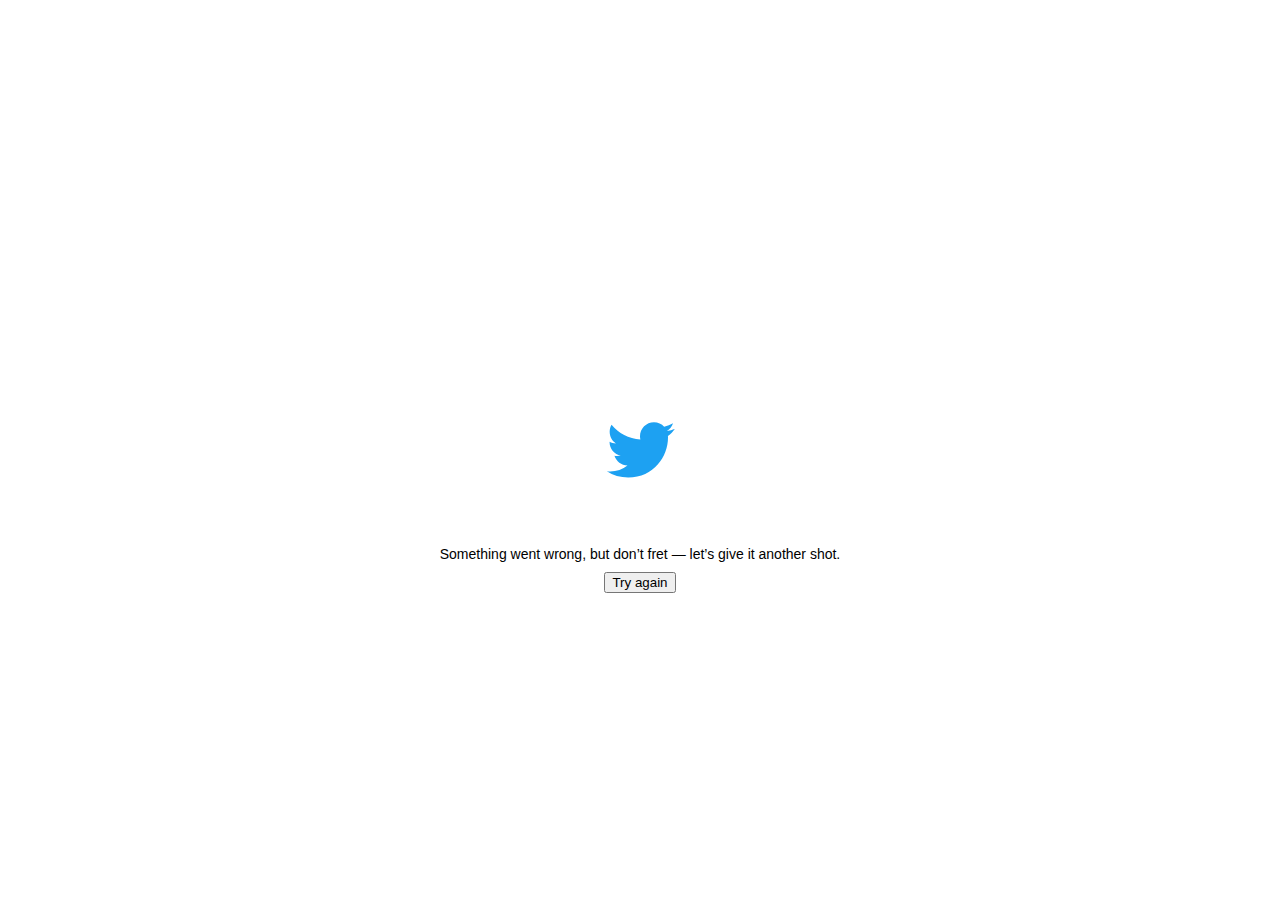
<file: SolPups.html>
<!DOCTYPE html>
<html dir="ltr" lang="en">
<meta charset="utf-8" />
<meta name="viewport" content="width=device-width,initial-scale=1,maximum-scale=1,user-scalable=0,viewport-fit=cover" /><link rel="preconnect" href="//abs.twimg.com" /><link rel="dns-prefetch" href="//abs.twimg.com" /><link rel="preconnect" href="//api.twitter.com" /><link rel="dns-prefetch" href="//api.twitter.com" /><link rel="preconnect" href="//pbs.twimg.com" /><link rel="dns-prefetch" href="//pbs.twimg.com" /><link rel="preconnect" href="//t.co" /><link rel="dns-prefetch" href="//t.co" /><link rel="preconnect" href="//video.twimg.com" /><link rel="dns-prefetch" href="//video.twimg.com" /><link rel="preload" as="script" crossorigin="anonymous" href="https://abs.twimg.com/responsive-web/client-web-legacy/polyfills.60e872c5.js" nonce="YTQ1MTgzODAtNjgxMi00MGViLWJmN2MtM2Y1NzY4NjI0Yzc2" /><link rel="preload" as="script" crossorigin="anonymous" href="https://abs.twimg.com/responsive-web/client-web-legacy/vendors~main.7f317375.js" nonce="YTQ1MTgzODAtNjgxMi00MGViLWJmN2MtM2Y1NzY4NjI0Yzc2" /><link rel="preload" as="script" crossorigin="anonymous" href="https://abs.twimg.com/responsive-web/client-web-legacy/i18n/en.bf510925.js" nonce="YTQ1MTgzODAtNjgxMi00MGViLWJmN2MtM2Y1NzY4NjI0Yzc2" /><link rel="preload" as="script" crossorigin="anonymous" href="https://abs.twimg.com/responsive-web/client-web-legacy/main.55880b45.js" nonce="YTQ1MTgzODAtNjgxMi00MGViLWJmN2MtM2Y1NzY4NjI0Yzc2" /><meta property="fb:app_id" content="2231777543" />
<meta property="og:site_name" content="Twitter" /><meta name="google-site-verification" content="acYOOcR5z6puMzLn6hLDZI1nNHXPxt57OIstz1vnCV0" /><meta name="facebook-domain-verification" content="x6sdcc8b5ju3bh8nbm59eswogvg6t1" /><link rel="manifest" href="/manifest.json" crossOrigin="use-credentials" /><link rel="alternate" hreflang="x-default" href="https://twitter.com/solpups" /><link rel="alternate" hreflang="en" href="https://twitter.com/solpups?lang=en" /><link rel="alternate" hreflang="ar" href="https://twitter.com/solpups?lang=ar" /><link rel="alternate" hreflang="ar-x-fm" href="https://twitter.com/solpups?lang=ar-x-fm" /><link rel="alternate" hreflang="bg" href="https://twitter.com/solpups?lang=bg" /><link rel="alternate" hreflang="bn" href="https://twitter.com/solpups?lang=bn" /><link rel="alternate" hreflang="ca" href="https://twitter.com/solpups?lang=ca" /><link rel="alternate" hreflang="cs" href="https://twitter.com/solpups?lang=cs" /><link rel="alternate" hreflang="da" href="https://twitter.com/solpups?lang=da" /><link rel="alternate" hreflang="de" href="https://twitter.com/solpups?lang=de" /><link rel="alternate" hreflang="el" href="https://twitter.com/solpups?lang=el" /><link rel="alternate" hreflang="en-GB" href="https://twitter.com/solpups?lang=en-GB" /><link rel="alternate" hreflang="en-ss" href="https://twitter.com/solpups?lang=en-ss" /><link rel="alternate" hreflang="en-xx" href="https://twitter.com/solpups?lang=en-xx" /><link rel="alternate" hreflang="es" href="https://twitter.com/solpups?lang=es" /><link rel="alternate" hreflang="eu" href="https://twitter.com/solpups?lang=eu" /><link rel="alternate" hreflang="fa" href="https://twitter.com/solpups?lang=fa" /><link rel="alternate" hreflang="fi" href="https://twitter.com/solpups?lang=fi" /><link rel="alternate" hreflang="fil" href="https://twitter.com/solpups?lang=fil" /><link rel="alternate" hreflang="fr" href="https://twitter.com/solpups?lang=fr" /><link rel="alternate" hreflang="ga" href="https://twitter.com/solpups?lang=ga" /><link rel="alternate" hreflang="gl" href="https://twitter.com/solpups?lang=gl" /><link rel="alternate" hreflang="gu" href="https://twitter.com/solpups?lang=gu" /><link rel="alternate" hreflang="he" href="https://twitter.com/solpups?lang=he" /><link rel="alternate" hreflang="hi" href="https://twitter.com/solpups?lang=hi" /><link rel="alternate" hreflang="hr" href="https://twitter.com/solpups?lang=hr" /><link rel="alternate" hreflang="hu" href="https://twitter.com/solpups?lang=hu" /><link rel="alternate" hreflang="id" href="https://twitter.com/solpups?lang=id" /><link rel="alternate" hreflang="it" href="https://twitter.com/solpups?lang=it" /><link rel="alternate" hreflang="ja" href="https://twitter.com/solpups?lang=ja" /><link rel="alternate" hreflang="kn" href="https://twitter.com/solpups?lang=kn" /><link rel="alternate" hreflang="ko" href="https://twitter.com/solpups?lang=ko" /><link rel="alternate" hreflang="mr" href="https://twitter.com/solpups?lang=mr" /><link rel="alternate" hreflang="ms" href="https://twitter.com/solpups?lang=ms" /><link rel="alternate" hreflang="nb" href="https://twitter.com/solpups?lang=nb" /><link rel="alternate" hreflang="nl" href="https://twitter.com/solpups?lang=nl" /><link rel="alternate" hreflang="pl" href="https://twitter.com/solpups?lang=pl" /><link rel="alternate" hreflang="pt" href="https://twitter.com/solpups?lang=pt" /><link rel="alternate" hreflang="ro" href="https://twitter.com/solpups?lang=ro" /><link rel="alternate" hreflang="ru" href="https://twitter.com/solpups?lang=ru" /><link rel="alternate" hreflang="sk" href="https://twitter.com/solpups?lang=sk" /><link rel="alternate" hreflang="sr" href="https://twitter.com/solpups?lang=sr" /><link rel="alternate" hreflang="sv" href="https://twitter.com/solpups?lang=sv" /><link rel="alternate" hreflang="ta" href="https://twitter.com/solpups?lang=ta" /><link rel="alternate" hreflang="th" href="https://twitter.com/solpups?lang=th" /><link rel="alternate" hreflang="tr" href="https://twitter.com/solpups?lang=tr" /><link rel="alternate" hreflang="uk" href="https://twitter.com/solpups?lang=uk" /><link rel="alternate" hreflang="ur" href="https://twitter.com/solpups?lang=ur" /><link rel="alternate" hreflang="vi" href="https://twitter.com/solpups?lang=vi" /><link rel="alternate" hreflang="zh" href="https://twitter.com/solpups?lang=zh" /><link rel="alternate" hreflang="zh-Hant" href="https://twitter.com/solpups?lang=zh-Hant" /><link rel="canonical" href="https://twitter.com/solpups" /><link rel="search" type="application/opensearchdescription+xml" href="/opensearch.xml" title="Twitter"><link rel="mask-icon" sizes="any" href="https://abs.twimg.com/responsive-web/client-web-legacy/icon-svg.168b89d5.svg" color="#1da1f2"><link rel="shortcut icon" href="//abs.twimg.com/favicons/twitter.ico" type="image/x-icon"><link rel="apple-touch-icon" sizes="192x192" href="https://abs.twimg.com/responsive-web/client-web-legacy/icon-ios.b1fc7275.png" /><meta name="mobile-web-app-capable" content="yes" />
<meta name="apple-mobile-web-app-title" content="Twitter" />
<meta name="apple-mobile-web-app-status-bar-style" content="white" />
<meta name="theme-color" content="#ffffff" />
<meta http-equiv="origin-trial" content="Apir4chqTX+4eFxKD+ErQlKRB/VtZ/[base64]" /><style>html,body{height: 100%;}</style><style id="react-native-stylesheet">[stylesheet-group="0"]{}
html{-ms-text-size-adjust:100%;-webkit-text-size-adjust:100%;-webkit-tap-highlight-color:rgba(0,0,0,0);}
body{margin:0;}
button::-moz-focus-inner,input::-moz-focus-inner{border:0;padding:0;}
input::-webkit-inner-spin-button,input::-webkit-outer-spin-button,input::-webkit-search-cancel-button,input::-webkit-search-decoration,input::-webkit-search-results-button,input::-webkit-search-results-decoration{display:none;}
[stylesheet-group="0.1"]{}
:focus:not([data-focusvisible-polyfill]){outline: none;}
[stylesheet-group="1"]{}
.css-1dbjc4n{-ms-flex-align:stretch;-ms-flex-direction:column;-ms-flex-negative:0;-ms-flex-preferred-size:auto;-webkit-align-items:stretch;-webkit-box-align:stretch;-webkit-box-direction:normal;-webkit-box-orient:vertical;-webkit-flex-basis:auto;-webkit-flex-direction:column;-webkit-flex-shrink:0;align-items:stretch;border:0 solid black;box-sizing:border-box;display:-webkit-box;display:-moz-box;display:-ms-flexbox;display:-webkit-flex;display:flex;flex-basis:auto;flex-direction:column;flex-shrink:0;margin-bottom:0px;margin-left:0px;margin-right:0px;margin-top:0px;min-height:0px;min-width:0px;padding-bottom:0px;padding-left:0px;padding-right:0px;padding-top:0px;position:relative;z-index:0;}
.css-901oao{border:0 solid black;box-sizing:border-box;color:rgba(0,0,0,1.00);display:inline;font:14px -apple-system,BlinkMacSystemFont,"Segoe UI",Roboto,Helvetica,Arial,sans-serif;margin-bottom:0px;margin-left:0px;margin-right:0px;margin-top:0px;padding-bottom:0px;padding-left:0px;padding-right:0px;padding-top:0px;white-space:pre-wrap;word-wrap:break-word;}
.css-16my406{color:inherit;font:inherit;white-space:inherit;}
[stylesheet-group="2"]{}
.r-13awgt0{-ms-flex:1 1 0%;-webkit-flex:1;flex:1;}
.r-4qtqp9{display:inline-block;}
.r-ywje51{margin-bottom:auto;margin-left:auto;margin-right:auto;margin-top:auto;}
.r-hvic4v{display:none;}
.r-1adg3ll{display:block;}
[stylesheet-group="2.2"]{}
.r-12vffkv>*{pointer-events:auto;}
.r-12vffkv{pointer-events:none!important;}
.r-14lw9ot{background-color:rgba(255,255,255,1.00);}
.r-1p0dtai{bottom:0px;}
.r-1d2f490{left:0px;}
.r-1xcajam{position:fixed;}
.r-zchlnj{right:0px;}
.r-ipm5af{top:0px;}
.r-yyyyoo{fill:currentcolor;}
.r-1xvli5t{height:1.25em;}
.r-dnmrzs{max-width:100%;}
.r-bnwqim{position:relative;}
.r-1plcrui{vertical-align:text-bottom;}
.r-lrvibr{-moz-user-select:none;-ms-user-select:none;-webkit-user-select:none;user-select:none;}
.r-13gxpu9{color:rgba(29,161,242,1.00);}
.r-wy61xf{height:72px;}
.r-u8s1d{position:absolute;}
.r-1blnp2b{width:72px;}
.r-1ykxob0{top:60%;}
.r-1b2b6em{line-height:2em;}
.r-q4m81j{text-align:center;}</style><body style="background-color: #FFFFFF;">
  <noscript>
    <style>
    body {
      -ms-overflow-style: scrollbar;
      overflow-y: scroll;
      overscroll-behavior-y: none;
    }

    .errorContainer {
      background-color: #FFF;
      color: #0F1419;
      max-width: 600px;
      margin: 0 auto;
      padding: 10%;
      font-family: Helvetica, sans-serif;
      font-size: 16px;
    }

    .errorButton {
      margin: 3em 0;
    }

    .errorButton a {
      background: #1DA1F2;
      border-radius: 2.5em;
      color: white;
      padding: 1em 2em;
      text-decoration: none;
    }

    .errorButton a:hover,
    .errorButton a:focus {
      background: rgb(26, 145, 218);
    }

    .errorFooter {
      color: #657786;
      font-size: 80%;
      line-height: 1.5;
      padding: 1em 0;
    }

    .errorFooter a,
    .errorFooter a:visited {
      color: #657786;
      text-decoration: none;
      padding-right: 1em;
    }

    .errorFooter a:hover,
    .errorFooter a:active {
      text-decoration: underline;
    }

      #placeholder,
      #react-root {
        display: none !important;
      }
      body {
        background-color: #FFF !important;
      }
    </style>
    <div class="errorContainer">
      <img width="46" height="38" srcset="https://abs.twimg.com/errors/logo46x38.png 1x, https://abs.twimg.com/errors/logo46x38@2x.png 2x" src="https://abs.twimg.com/errors/logo46x38.png" alt="Twitter" />
      <h1>JavaScript is not available.</h1>
      <p>We’ve detected that JavaScript is disabled in this browser. Please enable JavaScript or switch to a supported browser to continue using twitter.com. You can see a list of supported browsers in our Help Center.</p>
      <p class="errorButton"><a href="https://help.twitter.com/using-twitter/twitter-supported-browsers">Help Center</a></p>
    <p class="errorFooter">
      <a href="https://twitter.com/tos">Terms of Service</a>
      <a href="https://twitter.com/privacy">Privacy Policy</a>
      <a href="https://support.twitter.com/articles/20170514">Cookie Policy</a>
      <a href="https://legal.twitter.com/imprint">Imprint</a>
      <a href="https://business.twitter.com/en/help/troubleshooting/how-twitter-ads-work.html?ref=web-twc-ao-gbl-adsinfo&utm_source=twc&utm_medium=web&utm_campaign=ao&utm_content=adsinfo">Ads info</a>
      © 2021 Twitter, Inc.
    </p>

    </div>
  </noscript><div id="react-root" style="height:100%;display:flex;"><div class="css-1dbjc4n r-13awgt0 r-12vffkv"><div class="css-1dbjc4n r-13awgt0 r-12vffkv"><style>
@media (prefers-color-scheme: dark) {
  #placeholder {
    background-color: #000000
  }
}
</style><div aria-label="Loading…" class="css-1dbjc4n r-14lw9ot r-1p0dtai r-1d2f490 r-1xcajam r-zchlnj r-ipm5af" id="placeholder"><svg viewBox="0 0 24 24" aria-hidden="true" class="r-1p0dtai r-13gxpu9 r-4qtqp9 r-yyyyoo r-wy61xf r-1d2f490 r-ywje51 r-dnmrzs r-u8s1d r-zchlnj r-1plcrui r-ipm5af r-lrvibr r-1blnp2b"><g><path d="M23.643 4.937c-.835.37-1.732.62-2.675.733.962-.576 1.7-1.49 2.048-2.578-.9.534-1.897.922-2.958 1.13-.85-.904-2.06-1.47-3.4-1.47-2.572 0-4.658 2.086-4.658 4.66 0 .364.042.718.12 1.06-3.873-.195-7.304-2.05-9.602-4.868-.4.69-.63 1.49-.63 2.342 0 1.616.823 3.043 2.072 3.878-.764-.025-1.482-.234-2.11-.583v.06c0 2.257 1.605 4.14 3.737 4.568-.392.106-.803.162-1.227.162-.3 0-.593-.028-.877-.082.593 1.85 2.313 3.198 4.352 3.234-1.595 1.25-3.604 1.995-5.786 1.995-.376 0-.747-.022-1.112-.065 2.062 1.323 4.51 2.093 7.14 2.093 8.57 0 13.255-7.098 13.255-13.254 0-.2-.005-.402-.014-.602.91-.658 1.7-1.477 2.323-2.41z"></path></g></svg></div><div class="css-1dbjc4n r-hvic4v r-1d2f490 r-1xcajam r-zchlnj r-1ykxob0" id="ScriptLoadFailure"><form action="" method="GET"><div dir="auto" class="css-901oao r-1adg3ll r-1b2b6em r-q4m81j"><span class="css-901oao css-16my406">Something went wrong, but don’t fret — let’s give it another shot.</span><br/><input type="hidden" name="failedScript" value=""/><input type="submit" value="Try again"/></div></form></div></div></div></div><script type="text/javascript" charset="utf-8" nonce="YTQ1MTgzODAtNjgxMi00MGViLWJmN2MtM2Y1NzY4NjI0Yzc2">window.__INITIAL_STATE__={"optimist":[],"entities":{"commerceItems":{"entities":{},"errors":{},"fetchStatus":{}},"communities":{"entities":{},"errors":{},"fetchStatus":{}},"conversations":{"entities":{},"errors":{},"fetchStatus":{}},"users":{"entities":{},"errors":{},"fetchStatus":{}},"tweets":{"entities":{},"errors":{},"fetchStatus":{}},"cards":{"entities":{},"errors":{},"fetchStatus":{}},"userPresence":{"entities":{},"errors":{},"fetchStatus":{}},"userCommunityInviteActionResult":{"entities":{},"errors":{},"fetchStatus":{}}},"featureSwitch":{"debug":{},"defaultConfig":{"account_2fa_standalone_security_key_enabled":{"value":true},"account_country_setting_countries_whitelist":{"value":["ad","ae","af","ag","ai","al","am","ao","ar","as","at","au","aw","ax","az","ba","bb","bd","be","bf","bg","bh","bi","bj","bl","bm","bn","bo","bq","br","bs","bt","bv","bw","by","bz","ca","cc","cd","cf","cg","ch","ci","ck","cl","cm","co","cr","cu","cv","cw","cx","cy","cz","de","dj","dk","dm","do","dz","ec","ee","eg","er","es","et","fi","fj","fk","fm","fo","fr","ga","gb","gd","ge","gf","gg","gh","gi","gl","gm","gn","gp","gq","gr","gs","gt","gu","gw","gy","hk","hn","hr","ht","hu","id","ie","il","im","in","io","iq","ir","is","it","je","jm","jo","jp","ke","kg","kh","ki","km","kn","kr","kw","ky","kz","la","lb","lc","li","lk","lr","ls","lt","lu","lv","ly","ma","mc","md","me","mf","mg","mh","mk","ml","mn","mo","mp","mq","mr","ms","mt","mu","mv","mw","mx","my","mz","na","nc","ne","nf","ng","ni","nl","no","np","nr","nu","nz","om","pa","pe","pf","pg","ph","pk","pl","pm","pn","pr","ps","pt","pw","py","qa","re","ro","rs","ru","rw","sa","sb","sc","se","sg","sh","si","sk","sl","sm","sn","so","sr","st","sv","sx","sz","tc","td","tf","tg","th","tj","tk","tl","tm","tn","to","tr","tt","tv","tw","tz","ua","ug","us","uy","uz","va","vc","ve","vi","vn","vu","wf","ws","xk","ye","yt","za","zm","zw"]},"account_session_console_from_graphql_enabled":{"value":true},"account_taxonomy_automated_label_enabled":{"value":false},"account_taxonomy_automation_opt_in_enabled":{"value":false},"ads_spacing_client_fallback_minimum_spacing":{"value":3},"author_moderated_replies_urt_container_enabled":{"value":false},"business_profiles_rweb_onboarding_enabled":{"value":false},"c9s_edit_community_description_enabled":{"value":true},"c9s_edit_community_name_enabled":{"value":true},"c9s_enabled":{"value":true},"c9s_invites_enabled":{"value":true},"c9s_max_community_description_length":{"value":160},"c9s_max_community_name_length":{"value":30},"c9s_max_rule_description_length":{"value":160},"c9s_max_rule_name_length":{"value":60},"c9s_moderation_enabled":{"value":true},"c9s_participation_enabled":{"value":true},"c9s_remove_member_enabled":{"value":true},"c9s_rule_management_enabled":{"value":false},"c9s_settings_enabled":{"value":true},"c9s_tab_visibility":{"value":"members_only"},"c9s_ui_colors_enabled_rweb":{"value":false},"content_language_setting_enabled":{"value":true},"conversation_controls_change_enabled":{"value":true},"conversation_controls_change_tooltip_enabled":{"value":true},"conversation_controls_limited_replies_consumption_configuration":{"value":"no_reply"},"conversation_controls_limited_replies_creation_enabled":{"value":true},"conversation_controls_persistence_enabled":{"value":false},"creator_monetization_super_follows_enabled":{"value":false},"dm_conversations_muted_list_enabled":{"value":false},"dm_conversations_muting_enabled":{"value":false},"dm_conversations_nsfw_media_filter_enabled":{"value":false},"dm_conversations_requests_inbox_actions_button_enabled":{"value":false},"dm_education_flags_prompt":{"value":false},"dm_inbox_search_groups_bucket_size":{"value":5},"dm_inbox_search_max_recent_searches_stored":{"value":5},"dm_inbox_search_modular_results_enabled":{"value":false},"dm_inbox_search_people_bucket_size":{"value":5},"dm_reactions_config_active_reactions":{"value":["😂:funny","😲:surprised","😢:sad","❤️:like","🔥:excited","👍:agree","👎:disagree"]},"dm_reactions_config_inactive_reactions":{"value":["😠:angry","😷:mask"]},"dm_share_sheet_send_individually_enabled":{"value":false},"dm_share_sheet_send_individually_max_count":{"value":20},"dm_vdl_enabled":{"value":false},"dm_vdl_inbox_p0_enabled":{"value":false},"dm_voice_rendering_enabled":{"value":true},"employee_role":{"value":false},"enable_label_appealing_misinfo_enabled":{"value":false},"enable_label_appealing_sensitive_content_enabled":{"value":false},"explore_relaunch_enabled":{"value":false},"explore_settings_trends_policy_url":{"value":""},"followers_management_remove_follower_from_followers_list":{"value":true},"followers_management_remove_follower_from_profile_screen":{"value":true},"graphql_mutation_destroy_mode":{"value":"graphql_only"},"graphql_mutation_retweet_mode":{"value":"graphql_only"},"graphql_mutation_unretweet_mode":{"value":"graphql_only"},"graphql_mutation_update_mode":{"value":"graphql_only"},"guest_broadcasting_timeline_decorations_enabled":{"value":false},"hashflags_animation_like_button_enabled":{"value":true},"home_timeline_latest_timeline_switch_enabled":{"value":true},"home_timeline_spheres_detail_page_muting_enabled":{"value":true},"home_timeline_spheres_max_user_owned_or_subscribed_lists_count":{"value":5},"home_timeline_spheres_ranking_mode_control_enabled":{"value":true},"identity_verification_debadging_notification_enabled":{"value":true},"identity_verification_educational_prompt_enabled":{"value":true},"identity_verification_intake_enabled":{"value":false},"identity_verification_notable_demo_survey":{"value":false},"live_event_docking_enabled":{"value":true},"live_event_multi_video_auto_advance_dock_enabled":{"value":true},"live_event_multi_video_auto_advance_enabled":{"value":true},"live_event_multi_video_auto_advance_fullscreen_enabled":{"value":false},"live_event_multi_video_auto_advance_transition_duration_seconds":{"value":5},"live_event_multi_video_enabled":{"value":true},"live_event_timeline_default_refresh_rate_interval_seconds":{"value":30},"live_event_timeline_minimum_refresh_rate_interval_seconds":{"value":10},"live_event_timeline_server_controlled_refresh_rate_enabled":{"value":true},"livepipeline_client_enabled":{"value":true},"livepipeline_dm_features_enabled":{"value":true},"livepipeline_tweetengagement_enabled":{"value":true},"media_edge_to_edge_content_enabled":{"value":false},"media_minimal_image_crop_enabled":{"value":false},"media_minimal_image_crop_maximum_aspect_ratio":{"value":2},"media_minimal_image_crop_minimum_aspect_ratio":{"value":0.75},"media_minimal_image_crop_with_max_height_enabled":{"value":false},"moment_annotations_enabled":{"value":true},"network_layer_503_backoff_mode":{"value":"host"},"responsive_web_3rd_party_category_branch":{"value":3},"responsive_web_3rd_party_category_double_click":{"value":3},"responsive_web_3rd_party_category_external_referer":{"value":3},"responsive_web_3rd_party_category_ga":{"value":3},"responsive_web_3rd_party_category_google_platform":{"value":2},"responsive_web_3rd_party_category_google_recaptcha":{"value":2},"responsive_web_3rd_party_category_player_card":{"value":3},"responsive_web_3rd_party_category_sentry":{"value":2},"responsive_web_3rd_party_category_sign_in_with_apple":{"value":2},"responsive_web_account_search_readability_enabled":{"value":true},"responsive_web_add_impression_id_to_mute_engagement_enabled":{"value":true},"responsive_web_alt_svc":{"value":false},"responsive_web_alt_text_badge_enabled":{"value":false},"responsive_web_alt_text_nudges_enabled":{"value":false},"responsive_web_alt_text_nudges_settings_enabled":{"value":false},"responsive_web_amp_enabled":{"value":true},"responsive_web_api_transition_enabled":{"value":true},"responsive_web_app_bar_scroll_enabled":{"value":false},"responsive_web_article_nudge_enabled":{"value":true},"responsive_web_articles_enabled":{"value":false},"responsive_web_auto_logout_multiaccount_enabled":{"value":true},"responsive_web_auto_logout_restrictedauthtoken_enabled":{"value":true},"responsive_web_auto_logout_twid_enabled":{"value":true},"responsive_web_birdwatch_aliases_enabled":{"value":false},"responsive_web_birdwatch_consumption_enabled":{"value":false},"responsive_web_birdwatch_contribution_enabled":{"value":false},"responsive_web_birdwatch_hcomp_user":{"value":false},"responsive_web_birdwatch_history_enabled":{"value":false},"responsive_web_birdwatch_note_awards_enabled":{"value":false},"responsive_web_birdwatch_note_writing_enabled":{"value":false},"responsive_web_birdwatch_pivots_enabled":{"value":false},"responsive_web_birdwatch_profile_awards_enabled":{"value":false},"responsive_web_birdwatch_rating_mini_survey_enabled":{"value":false},"responsive_web_birdwatch_rating_participant_enabled":{"value":false},"responsive_web_birdwatch_ratings_v2_enabled":{"value":false},"responsive_web_birdwatch_site_enabled":{"value":true},"responsive_web_birdwatch_traffic_lights_enabled":{"value":true},"responsive_web_branch_cpid_enabled":{"value":false},"responsive_web_branch_sdk_enabled":{"value":true},"responsive_web_card_carousel_clickable_nav_reduced":{"value":"control"},"responsive_web_card_preload_mode":{"value":false},"responsive_web_carousel_v2_cards_enabled":{"value":false},"responsive_web_carousel_v2_media_detail_enabled":{"value":false},"responsive_web_carousels_convert_to_single_media":{"value":false},"responsive_web_category_label_viewing_enabled":{"value":false},"responsive_web_cleanup_macaw_swift_indexed_db":{"value":true},"responsive_web_communities_slices_enabled":{"value":true},"responsive_web_composer_configurable_video_player_enabled":{"value":false},"responsive_web_continue_as_always_enabled":{"value":false},"responsive_web_continue_as_param_enabled":{"value":true},"responsive_web_cookie_compliance_1st_party_killswitch_list":{"value":[]},"responsive_web_cookie_compliance_gingersnap_enabled":{"value":false},"responsive_web_cookie_consent_signal_enabled":{"value":false},"responsive_web_csrf_clientside_enabled":{"value":true},"responsive_web_dcm_2_enabled":{"value":true},"responsive_web_deamplification_replies_dropdown_selector_enabled":{"value":false},"responsive_web_deamplification_transparent_cursors_enabled":{"value":false},"responsive_web_disconnect_third_party_sso_enabled":{"value":true},"responsive_web_dm_quick_access_with_close_enabled":{"value":false},"responsive_web_dm_server_side_search":{"value":true},"responsive_web_dockable_autoplay_policy_enabled":{"value":true},"responsive_web_edit_professional_profile_enabled":{"value":false},"responsive_web_element_size_impression_scribe_enabled":{"value":true},"responsive_web_eu_countries":{"value":["at","be","bg","ch","cy","cz","de","dk","ee","es","fi","fr","gb","gr","hr","hu","ie","is","it","li","lt","lu","lv","mt","nl","no","pl","pt","ro","se","si","sk"]},"responsive_web_extension_compatibility_hide":{"value":false},"responsive_web_extension_compatibility_impression_guard":{"value":true},"responsive_web_extension_compatibility_override_param":{"value":false},"responsive_web_extension_compatibility_scribe":{"value":true},"responsive_web_extension_compatibility_size_threshold":{"value":50},"responsive_web_fake_root_twitter_domain_for_testing":{"value":false},"responsive_web_feature_gating_enabled":{"value":true},"responsive_web_fetch_hashflags_on_boot":{"value":false},"responsive_web_fleets_bounding_boxes_enabled":{"value":false},"responsive_web_fleets_project_flamingo":{"value":"FLAM4A58B21"},"responsive_web_fleets_user_presence_enabled":{"value":false},"responsive_web_fleets_viewer_threading_enabled":{"value":false},"responsive_web_framerate_tracking_home_enabled":{"value":false},"responsive_web_gaggle_site_enabled":{"value":false},"responsive_web_graphql_bookmarks":{"value":true},"responsive_web_graphql_conversations_enabled":{"value":true},"responsive_web_graphql_dark_reads_probability":{"value":0},"responsive_web_graphql_feedback":{"value":true},"responsive_web_graphql_home_enabled":{"value":false},"responsive_web_graphql_home_latest_enabled":{"value":false},"responsive_web_graphql_likes_timeline":{"value":true},"responsive_web_graphql_media_timeline":{"value":true},"responsive_web_graphql_mutation_bookmarks":{"value":true},"responsive_web_graphql_profile_timeline":{"value":true},"responsive_web_graphql_topic_timeline_enabled":{"value":true},"responsive_web_graphql_tweet_by_rest_id":{"value":true},"responsive_web_graphql_user_results":{"value":true},"responsive_web_hashflags_api_new":{"value":true},"responsive_web_hashtag_highlight_is_enabled":{"value":false},"responsive_web_hashtag_highlight_show_avatar":{"value":false},"responsive_web_hashtag_highlight_use_small_font":{"value":false},"responsive_web_highlight_details_experiment_bucket":{"value":"control"},"responsive_web_hoisting_anchor_invalidation_enabled":{"value":true},"responsive_web_home_pinned_timelines_latest_enabled":{"value":false},"responsive_web_home_refocus_fetch_interval_change_enabled":{"value":false},"responsive_web_home_refocus_fetch_interval_seconds":{"value":30},"responsive_web_home_revisit_fetch_disabled":{"value":false},"responsive_web_inline_login_box_enabled":{"value":"none"},"responsive_web_inline_reply_enabled":{"value":true},"responsive_web_inline_reply_with_fab_enabled":{"value":false},"responsive_web_install_banner_show_immediate":{"value":false},"responsive_web_instream_video_redesign_enabled":{"value":true},"responsive_web_instream_video_store_keyed":{"value":true},"responsive_web_left_nav_refresh_connect_enabled":{"value":false},"responsive_web_left_nav_refresh_topics_enabled":{"value":false},"responsive_web_linger_refactor_enabled":{"value":false},"responsive_web_live_commerce_enabled":{"value":false},"responsive_web_live_video_parity_periscope_auth_enabled":{"value":false},"responsive_web_logged_out_gating_aggressive_segments":{"value":[]},"responsive_web_logged_out_gating_less_aggressive_segments":{"value":[]},"responsive_web_logged_out_gating_non_impressing_member_segments":{"value":[]},"responsive_web_login_input_type_email_enabled":{"value":false},"responsive_web_login_signup_sheet_app_install_cta_enabled":{"value":true},"responsive_web_media_upload_limit_2g":{"value":250},"responsive_web_media_upload_limit_3g":{"value":1500},"responsive_web_media_upload_limit_slow_2g":{"value":150},"responsive_web_media_upload_md5_hashing_enabled":{"value":false},"responsive_web_media_upload_target_jpg_pixels_per_byte":{"value":6},"responsive_web_menu_section_divider_enabled":{"value":false},"responsive_web_misinfo_label_revamp_enabled":{"value":false},"responsive_web_misinfo_label_revamp_pofma_enabled":{"value":false},"responsive_web_misinfo_label_revamp_tweaks_enabled":{"value":false},"responsive_web_moment_maker_annotations_enabled":{"value":false},"responsive_web_moment_maker_enabled":{"value":true},"responsive_web_moment_maker_promoted_tweets_enabled":{"value":false},"responsive_web_multiple_account_limit":{"value":5},"responsive_web_new_client_events_communities_enabled":{"value":true},"responsive_web_new_client_events_enabled":{"value":false},"responsive_web_new_copy_security_key_2fa_enabled":{"value":true},"responsive_web_newsletters_callout_enabled":{"value":true},"responsive_web_newsletters_menu_enabled":{"value":true},"responsive_web_newsletters_profile_subscribe_enabled":{"value":true},"responsive_web_newsletters_subscribe_double_opt_in_removal_enabled":{"value":true},"responsive_web_nft_avatar":{"value":false},"responsive_web_ntab_verified_mentions_vit_internal_dogfood":{"value":false},"responsive_web_oauth2_consent_flow_enabled":{"value":true},"responsive_web_ocf_reportflow_tweets_enabled":{"value":false},"responsive_web_ocf_sms_autoverify_darkwrite":{"value":false},"responsive_web_ocf_sms_autoverify_enabled":{"value":false},"responsive_web_ocf_web_to_app_flow_enabled":{"value":true},"responsive_web_open_app_appbar_button_enabled":{"value":true},"responsive_web_open_in_app_prompt_enabled":{"value":false},"responsive_web_passwordless_sso_enabled":{"value":false},"responsive_web_precise_location_setting_enabled":{"value":false},"responsive_web_prerolls_fullscreen_disabled_on_ios":{"value":false},"responsive_web_promoted_badge_below_header":{"value":false},"responsive_web_promoted_badge_use_circle_icon":{"value":false},"responsive_web_promoted_tweet_param_append_enabled":{"value":true},"responsive_web_promoted_tweet_url_rewrite_enabled":{"value":true},"responsive_web_qp_objective_picker_enabled":{"value":false},"responsive_web_qp_pa_signup_enabled":{"value":false},"responsive_web_reactions_enabled":{"value":false},"responsive_web_reactions_fruit_basket_threshold":{"value":20},"responsive_web_reactions_legacy_heart":{"value":false},"responsive_web_reactions_nux_banner":{"value":false},"responsive_web_recent_searches_events_enabled":{"value":true},"responsive_web_recent_searches_topics_enabled":{"value":true},"responsive_web_recent_searches_users_enabled":{"value":true},"responsive_web_reply_nudge_enabled":{"value":false},"responsive_web_reply_nudge_testing_keyword":{"value":false},"responsive_web_report_page_not_found":{"value":false},"responsive_web_scroller_autopoll_enabled":{"value":false},"responsive_web_search_delay_prefetch_typeahead_results_enabled":{"value":false},"responsive_web_search_dms_enabled":{"value":true},"responsive_web_search_limit_user_typeahead_results":{"value":10},"responsive_web_search_reorder_typeahead_results_enabled":{"value":false},"responsive_web_send_cookies_metadata_enabled":{"value":true},"responsive_web_settings_revamp_enabled":{"value":false},"responsive_web_settings_timeline_polling_enabled":{"value":false},"responsive_web_settings_timeline_polling_interval_ms":{"value":0},"responsive_web_settings_timeline_refresh_background_interval":{"value":0},"responsive_web_settings_timeline_refresh_enabled":{"value":false},"responsive_web_settings_timeline_refresh_instant_default":{"value":true},"responsive_web_settings_timeline_refresh_ntb_count_enabled":{"value":true},"responsive_web_sidebar_ttf_enabled":{"value":false},"responsive_web_sso_in_sli_enter_password_updates_enabled":{"value":false},"responsive_web_sso_in_sli_show_prominent_login_button":{"value":false},"responsive_web_third_party_sso_buttons_enabled":{"value":true},"responsive_web_trends_setting_new_endpoints":{"value":true},"responsive_web_trigger_test_backoff_on_bookmark":{"value":false},"responsive_web_tweet_analytics_migration_enabled":{"value":false},"responsive_web_tweet_promote_button_enabled":{"value":false},"responsive_web_tweet_promote_button_load_test_enabled":{"value":false},"responsive_web_unsupported_entry_tombstone":{"value":false},"responsive_web_use_app_prompt_copy_variant":{"value":""},"responsive_web_use_app_prompt_enabled":{"value":false},"responsive_web_use_badge_counts_for_ntab":{"value":false},"responsive_web_video_pcomplete_enabled":{"value":true},"responsive_web_video_picker":{"value":false},"responsive_web_video_promoted_logging_enabled":{"value":false},"responsive_web_video_trimmer_enabled":{"value":false},"responsive_web_vod_muted_captions_enabled":{"value":true},"responsive_web_vs_config_resize_observer_enabled":{"value":true},"responsive_web_zipkin_api_requests_enabled":{"value":false},"responsive_web_zipkin_api_requests_paths_allowlist":{"value":["/2/timeline/home.json"]},"rito_safety_mode_blocked_profile_enabled":{"value":true},"rito_safety_mode_features_enabled":{"value":false},"rito_safety_mode_modal_prompt_enabled":{"value":false},"rito_safety_mode_settings_enabled":{"value":false},"rweb_reply_downvote_enabled":{"value":false},"scribe_api_error_sample_size":{"value":0},"scribe_api_sample_size":{"value":100},"scribe_cdn_host_list":{"value":["si0.twimg.com","si1.twimg.com","si2.twimg.com","si3.twimg.com","a0.twimg.com","a1.twimg.com","a2.twimg.com","a3.twimg.com","abs.twimg.com","amp.twimg.com","o.twimg.com","pbs.twimg.com","pbs-eb.twimg.com","pbs-ec.twimg.com","pbs-v6.twimg.com","pbs-h1.twimg.com","pbs-h2.twimg.com","video.twimg.com","platform.twitter.com","cdn.api.twitter.com","ton.twimg.com","v.cdn.vine.co","mtc.cdn.vine.co","edge.vncdn.co","mid.vncdn.co"]},"scribe_cdn_sample_size":{"value":50},"scribe_web_nav_sample_size":{"value":100},"soft_interventions_like_nudge_enabled":{"value":true},"soft_interventions_nudge_backend_control_enabled":{"value":true},"soft_interventions_retweet_nudge_enabled":{"value":true},"soft_interventions_share_nudge_enabled":{"value":true},"stateful_login_enabled":{"value":true},"subscriptions_enabled":{"value":true},"subscriptions_feature_1002":{"value":false},"subscriptions_feature_1003":{"value":true},"subscriptions_feature_1005":{"value":false},"subscriptions_feature_1006":{"value":false},"subscriptions_feature_1007":{"value":false},"subscriptions_feature_1009":{"value":true},"subscriptions_feature_labs_1001":{"value":true},"subscriptions_long_video_upload":{"value":true},"subscriptions_management_enabled":{"value":false},"subscriptions_settings_item_enabled":{"value":false},"subscriptions_sign_up_enabled":{"value":false},"subscriptions_twitter_blue_logo_enabled":{"value":false},"super_follow_android_web_subscription_enabled":{"value":false},"super_follow_exclusive_tweet_creation_api_enabled":{"value":false},"super_follow_tweet_api_enabled":{"value":true},"super_follow_user_api_enabled":{"value":true},"suspended_profile_tombstone_enabled":{"value":false},"topic_icons_enabled":{"value":false},"topic_landing_page_clearer_controls_enabled":{"value":true},"topic_landing_page_cta_text":{"value":"control"},"topic_landing_page_share_enabled":{"value":true},"topic_landing_page_ulp_migration_enabled":{"value":true},"topics_context_controls_followed_variation":{"value":"none"},"topics_context_controls_implicit_context_x_enabled":{"value":true},"topics_context_controls_implicit_variation":{"value":"none"},"topics_context_controls_inline_prompt_enabled":{"value":false},"topics_discovery_page_enabled":{"value":false},"topics_discovery_topic_picker_page_enabled":{"value":true},"traffic_rewrite_map":{"value":[]},"tweet_limited_actions_config_community_tweet_hidden":{"value":["reply","retweet","quote_tweet","like","react","send_via_dm","add_to_bookmarks","add_to_moment","pin_to_profile","view_tweet_activity","share_tweet_via","follow","lists_add_remove","mute_conversation","embed","view_hidden_replies","hide_community_tweet","copy_link","vote_on_poll"]},"tweet_limited_actions_config_community_tweet_member":{"value":["retweet","embed"]},"tweet_limited_actions_config_community_tweet_member_removed":{"value":["reply","retweet","quote_tweet","like","react","send_via_dm","add_to_bookmarks","add_to_moment","pin_to_profile","view_tweet_activity","share_tweet_via","follow","lists_add_remove","mute_conversation","embed","view_hidden_replies","hide_community_tweet","copy_link","vote_on_poll","remove_from_community"]},"tweet_limited_actions_config_community_tweet_non_member":{"value":["reply","retweet","like","react","embed","share_tweet_via","vote_on_poll"]},"tweet_limited_actions_config_enabled":{"value":true},"tweet_limited_actions_config_non_compliant":{"value":["reply","retweet","like","react","send_via_dm","add_to_bookmarks","add_to_moment","pin_to_profile","view_tweet_activity","share_tweet_via","copy_link"]},"tweet_with_visibility_results_prefer_gql_soft_interventions_enabled":{"value":false},"tweet_with_visibility_results_prefer_gql_tombstones_enabled":{"value":false},"unified_cards_cta_color_blue_cta":{"value":true},"unified_cards_multi_destination_carousels_convert_to_single_card":{"value":false},"user_display_name_max_limit":{"value":50},"voice_consumption_enabled":{"value":true},"voice_rooms_card_version":{"value":1},"voice_rooms_consumption_enabled":{"value":true},"voice_rooms_end_screen_participants":{"value":true},"voice_rooms_expanded_dock":{"value":true},"voice_rooms_expanded_dock_reactions":{"value":true},"voice_rooms_logged_out_listening":{"value":false},"voice_rooms_reactions_enabled":{"value":false},"voice_rooms_recent_search_audiospace_ring_enabled":{"value":true},"voice_rooms_replay_consumption":{"value":false},"voice_rooms_scheduling_enabled":{"value":true},"voice_rooms_search_results_page_audiospace_ring_enabled":{"value":false},"voice_rooms_share_dock_enabled":{"value":true},"voice_rooms_sharing_listening_data_with_followers_setting_enabled":{"value":true},"voice_rooms_speaking_enabled":{"value":false},"voice_rooms_typeahead_audiospace_ring_enabled":{"value":true},"web_video_bitrate_persistence_enabled":{"value":false},"web_video_caption_repositioning_enabled":{"value":false},"web_video_hls_android_mse_enabled":{"value":true},"web_video_hls_mp4_threshold_sec":{"value":0},"web_video_hlsjs_version":{"value":""},"web_video_playback_rate_enabled":{"value":false},"web_video_player_size_cap_disabled":{"value":false},"web_video_prefetch_playlist_autoplay_disabled":{"value":false},"web_video_smart_buffering_enabled":{"value":false}},"featureSetToken":"f70bd495aae644884706c8c68688181a43353201","isLoaded":true,"isLoading":false,"useEventAllowlist":true,"user":{"config":{"account_2fa_standalone_security_key_enabled":{"value":true},"account_country_setting_countries_whitelist":{"value":["ad","ae","af","ag","ai","al","am","ao","ar","as","at","au","aw","ax","az","ba","bb","bd","be","bf","bg","bh","bi","bj","bl","bm","bn","bo","bq","br","bs","bt","bv","bw","by","bz","ca","cc","cd","cf","cg","ch","ci","ck","cl","cm","co","cr","cu","cv","cw","cx","cy","cz","de","dj","dk","dm","do","dz","ec","ee","eg","er","es","et","fi","fj","fk","fm","fo","fr","ga","gb","gd","ge","gf","gg","gh","gi","gl","gm","gn","gp","gq","gr","gs","gt","gu","gw","gy","hk","hn","hr","ht","hu","id","ie","il","im","in","io","iq","ir","is","it","je","jm","jo","jp","ke","kg","kh","ki","km","kn","kr","kw","ky","kz","la","lb","lc","li","lk","lr","ls","lt","lu","lv","ly","ma","mc","md","me","mf","mg","mh","mk","ml","mn","mo","mp","mq","mr","ms","mt","mu","mv","mw","mx","my","mz","na","nc","ne","nf","ng","ni","nl","no","np","nr","nu","nz","om","pa","pe","pf","pg","ph","pk","pl","pm","pn","pr","ps","pt","pw","py","qa","re","ro","rs","ru","rw","sa","sb","sc","se","sg","sh","si","sk","sl","sm","sn","so","sr","st","sv","sx","sz","tc","td","tf","tg","th","tj","tk","tl","tm","tn","to","tr","tt","tv","tw","tz","ua","ug","us","uy","uz","va","vc","ve","vi","vn","vu","wf","ws","xk","ye","yt","za","zm","zw"]},"account_session_console_from_graphql_enabled":{"value":true},"account_taxonomy_automated_label_enabled":{"value":false},"account_taxonomy_automation_opt_in_enabled":{"value":false},"ads_spacing_client_fallback_minimum_spacing":{"value":3},"author_moderated_replies_urt_container_enabled":{"value":false},"business_profiles_rweb_onboarding_enabled":{"value":false},"c9s_edit_community_description_enabled":{"value":true},"c9s_edit_community_name_enabled":{"value":true},"c9s_enabled":{"value":true},"c9s_invites_enabled":{"value":true},"c9s_max_community_description_length":{"value":160},"c9s_max_community_name_length":{"value":30},"c9s_max_rule_description_length":{"value":160},"c9s_max_rule_name_length":{"value":60},"c9s_moderation_enabled":{"value":true},"c9s_participation_enabled":{"value":true},"c9s_remove_member_enabled":{"value":true},"c9s_rule_management_enabled":{"value":false},"c9s_settings_enabled":{"value":true},"c9s_tab_visibility":{"value":"members_only"},"c9s_ui_colors_enabled_rweb":{"value":false},"content_language_setting_enabled":{"value":true},"conversation_controls_change_enabled":{"value":true},"conversation_controls_change_tooltip_enabled":{"value":true},"conversation_controls_limited_replies_consumption_configuration":{"value":"no_reply"},"conversation_controls_limited_replies_creation_enabled":{"value":true},"conversation_controls_persistence_enabled":{"value":false},"creator_monetization_super_follows_enabled":{"value":false},"dm_conversations_muted_list_enabled":{"value":false},"dm_conversations_muting_enabled":{"value":false},"dm_conversations_nsfw_media_filter_enabled":{"value":false},"dm_conversations_requests_inbox_actions_button_enabled":{"value":false},"dm_education_flags_prompt":{"value":false},"dm_inbox_search_groups_bucket_size":{"value":5},"dm_inbox_search_max_recent_searches_stored":{"value":5},"dm_inbox_search_modular_results_enabled":{"value":false},"dm_inbox_search_people_bucket_size":{"value":5},"dm_reactions_config_active_reactions":{"value":["😂:funny","😲:surprised","😢:sad","❤️:like","🔥:excited","👍:agree","👎:disagree"]},"dm_reactions_config_inactive_reactions":{"value":["😠:angry","😷:mask"]},"dm_share_sheet_send_individually_enabled":{"value":false},"dm_share_sheet_send_individually_max_count":{"value":20},"dm_vdl_enabled":{"value":false},"dm_vdl_inbox_p0_enabled":{"value":false},"dm_voice_rendering_enabled":{"value":true},"employee_role":{"value":false},"enable_label_appealing_misinfo_enabled":{"value":false},"enable_label_appealing_sensitive_content_enabled":{"value":false},"explore_relaunch_enabled":{"value":false},"explore_settings_trends_policy_url":{"value":""},"followers_management_remove_follower_from_followers_list":{"value":true},"followers_management_remove_follower_from_profile_screen":{"value":true},"graphql_mutation_destroy_mode":{"value":"graphql_only"},"graphql_mutation_retweet_mode":{"value":"graphql_only"},"graphql_mutation_unretweet_mode":{"value":"graphql_only"},"graphql_mutation_update_mode":{"value":"graphql_only"},"guest_broadcasting_timeline_decorations_enabled":{"value":false},"hashflags_animation_like_button_enabled":{"value":true},"home_timeline_latest_timeline_switch_enabled":{"value":true},"home_timeline_spheres_detail_page_muting_enabled":{"value":true},"home_timeline_spheres_max_user_owned_or_subscribed_lists_count":{"value":5},"home_timeline_spheres_ranking_mode_control_enabled":{"value":true},"identity_verification_debadging_notification_enabled":{"value":true},"identity_verification_educational_prompt_enabled":{"value":true},"identity_verification_intake_enabled":{"value":false},"identity_verification_notable_demo_survey":{"value":false},"live_event_docking_enabled":{"value":true},"live_event_multi_video_auto_advance_dock_enabled":{"value":true},"live_event_multi_video_auto_advance_enabled":{"value":true},"live_event_multi_video_auto_advance_fullscreen_enabled":{"value":false},"live_event_multi_video_auto_advance_transition_duration_seconds":{"value":5},"live_event_multi_video_enabled":{"value":true},"live_event_timeline_default_refresh_rate_interval_seconds":{"value":30},"live_event_timeline_minimum_refresh_rate_interval_seconds":{"value":10},"live_event_timeline_server_controlled_refresh_rate_enabled":{"value":true},"livepipeline_client_enabled":{"value":true},"livepipeline_dm_features_enabled":{"value":true},"livepipeline_tweetengagement_enabled":{"value":true},"media_edge_to_edge_content_enabled":{"value":false},"media_minimal_image_crop_enabled":{"value":false},"media_minimal_image_crop_maximum_aspect_ratio":{"value":2},"media_minimal_image_crop_minimum_aspect_ratio":{"value":0.75},"media_minimal_image_crop_with_max_height_enabled":{"value":false},"moment_annotations_enabled":{"value":true},"network_layer_503_backoff_mode":{"value":"host"},"responsive_web_3rd_party_category_branch":{"value":3},"responsive_web_3rd_party_category_double_click":{"value":3},"responsive_web_3rd_party_category_external_referer":{"value":3},"responsive_web_3rd_party_category_ga":{"value":3},"responsive_web_3rd_party_category_google_platform":{"value":2},"responsive_web_3rd_party_category_google_recaptcha":{"value":2},"responsive_web_3rd_party_category_player_card":{"value":3},"responsive_web_3rd_party_category_sentry":{"value":2},"responsive_web_3rd_party_category_sign_in_with_apple":{"value":2},"responsive_web_account_search_readability_enabled":{"value":true},"responsive_web_add_impression_id_to_mute_engagement_enabled":{"value":true},"responsive_web_alt_svc":{"value":false},"responsive_web_alt_text_badge_enabled":{"value":false},"responsive_web_alt_text_nudges_enabled":{"value":false},"responsive_web_alt_text_nudges_settings_enabled":{"value":false},"responsive_web_amp_enabled":{"value":true},"responsive_web_api_transition_enabled":{"value":true},"responsive_web_app_bar_scroll_enabled":{"value":false},"responsive_web_article_nudge_enabled":{"value":true},"responsive_web_articles_enabled":{"value":false},"responsive_web_auto_logout_multiaccount_enabled":{"value":true},"responsive_web_auto_logout_restrictedauthtoken_enabled":{"value":true},"responsive_web_auto_logout_twid_enabled":{"value":true},"responsive_web_birdwatch_aliases_enabled":{"value":false},"responsive_web_birdwatch_consumption_enabled":{"value":false},"responsive_web_birdwatch_contribution_enabled":{"value":false},"responsive_web_birdwatch_hcomp_user":{"value":false},"responsive_web_birdwatch_history_enabled":{"value":false},"responsive_web_birdwatch_note_awards_enabled":{"value":false},"responsive_web_birdwatch_note_writing_enabled":{"value":false},"responsive_web_birdwatch_pivots_enabled":{"value":false},"responsive_web_birdwatch_profile_awards_enabled":{"value":false},"responsive_web_birdwatch_rating_mini_survey_enabled":{"value":false},"responsive_web_birdwatch_rating_participant_enabled":{"value":false},"responsive_web_birdwatch_ratings_v2_enabled":{"value":false},"responsive_web_birdwatch_site_enabled":{"value":true},"responsive_web_birdwatch_traffic_lights_enabled":{"value":true},"responsive_web_branch_cpid_enabled":{"value":false},"responsive_web_branch_sdk_enabled":{"value":true},"responsive_web_card_carousel_clickable_nav_reduced":{"value":"control"},"responsive_web_card_preload_mode":{"value":false},"responsive_web_carousel_v2_cards_enabled":{"value":false},"responsive_web_carousel_v2_media_detail_enabled":{"value":false},"responsive_web_carousels_convert_to_single_media":{"value":false},"responsive_web_category_label_viewing_enabled":{"value":false},"responsive_web_cleanup_macaw_swift_indexed_db":{"value":true},"responsive_web_communities_slices_enabled":{"value":true},"responsive_web_composer_configurable_video_player_enabled":{"value":false},"responsive_web_continue_as_always_enabled":{"value":false},"responsive_web_continue_as_param_enabled":{"value":true},"responsive_web_cookie_compliance_1st_party_killswitch_list":{"value":[]},"responsive_web_cookie_compliance_gingersnap_enabled":{"value":false},"responsive_web_cookie_consent_signal_enabled":{"value":false},"responsive_web_csrf_clientside_enabled":{"value":true},"responsive_web_dcm_2_enabled":{"value":true},"responsive_web_deamplification_replies_dropdown_selector_enabled":{"value":false},"responsive_web_deamplification_transparent_cursors_enabled":{"value":false},"responsive_web_disconnect_third_party_sso_enabled":{"value":true},"responsive_web_dm_quick_access_with_close_enabled":{"value":false},"responsive_web_dm_server_side_search":{"value":true},"responsive_web_dockable_autoplay_policy_enabled":{"value":true},"responsive_web_edit_professional_profile_enabled":{"value":false},"responsive_web_element_size_impression_scribe_enabled":{"value":true},"responsive_web_eu_countries":{"value":["at","be","bg","ch","cy","cz","de","dk","ee","es","fi","fr","gb","gr","hr","hu","ie","is","it","li","lt","lu","lv","mt","nl","no","pl","pt","ro","se","si","sk"]},"responsive_web_extension_compatibility_hide":{"value":false},"responsive_web_extension_compatibility_impression_guard":{"value":true},"responsive_web_extension_compatibility_override_param":{"value":false},"responsive_web_extension_compatibility_scribe":{"value":true},"responsive_web_extension_compatibility_size_threshold":{"value":50},"responsive_web_fake_root_twitter_domain_for_testing":{"value":false},"responsive_web_feature_gating_enabled":{"value":true},"responsive_web_fetch_hashflags_on_boot":{"value":true},"responsive_web_fleets_bounding_boxes_enabled":{"value":false},"responsive_web_fleets_project_flamingo":{"value":"FLAM4A58B21"},"responsive_web_fleets_user_presence_enabled":{"value":false},"responsive_web_fleets_viewer_threading_enabled":{"value":false},"responsive_web_framerate_tracking_home_enabled":{"value":false},"responsive_web_gaggle_site_enabled":{"value":false},"responsive_web_graphql_bookmarks":{"value":true},"responsive_web_graphql_conversations_enabled":{"value":true},"responsive_web_graphql_dark_reads_probability":{"value":0},"responsive_web_graphql_feedback":{"value":true},"responsive_web_graphql_home_enabled":{"value":false},"responsive_web_graphql_home_latest_enabled":{"value":false},"responsive_web_graphql_likes_timeline":{"value":true},"responsive_web_graphql_media_timeline":{"value":true},"responsive_web_graphql_mutation_bookmarks":{"value":true},"responsive_web_graphql_profile_timeline":{"value":true},"responsive_web_graphql_topic_timeline_enabled":{"value":true},"responsive_web_graphql_tweet_by_rest_id":{"value":true},"responsive_web_graphql_user_results":{"value":true},"responsive_web_hashflags_api_new":{"value":true},"responsive_web_hashtag_highlight_is_enabled":{"value":false},"responsive_web_hashtag_highlight_show_avatar":{"value":false},"responsive_web_hashtag_highlight_use_small_font":{"value":false},"responsive_web_highlight_details_experiment_bucket":{"value":"control"},"responsive_web_hoisting_anchor_invalidation_enabled":{"value":true},"responsive_web_home_pinned_timelines_latest_enabled":{"value":false},"responsive_web_home_refocus_fetch_interval_change_enabled":{"value":false},"responsive_web_home_refocus_fetch_interval_seconds":{"value":30},"responsive_web_home_revisit_fetch_disabled":{"value":false},"responsive_web_inline_login_box_enabled":{"value":"none"},"responsive_web_inline_reply_enabled":{"value":true},"responsive_web_inline_reply_with_fab_enabled":{"value":false},"responsive_web_install_banner_show_immediate":{"value":false},"responsive_web_instream_video_redesign_enabled":{"value":true},"responsive_web_instream_video_store_keyed":{"value":true},"responsive_web_left_nav_refresh_connect_enabled":{"value":false},"responsive_web_left_nav_refresh_topics_enabled":{"value":false},"responsive_web_linger_refactor_enabled":{"value":false},"responsive_web_live_commerce_enabled":{"value":false},"responsive_web_live_video_parity_periscope_auth_enabled":{"value":false},"responsive_web_logged_out_gating_aggressive_segments":{"value":["high"]},"responsive_web_logged_out_gating_less_aggressive_segments":{"value":["middle"]},"responsive_web_logged_out_gating_non_impressing_member_segments":{"value":["middle","high"]},"responsive_web_login_input_type_email_enabled":{"value":false},"responsive_web_login_signup_sheet_app_install_cta_enabled":{"value":true},"responsive_web_media_upload_limit_2g":{"value":250},"responsive_web_media_upload_limit_3g":{"value":1500},"responsive_web_media_upload_limit_slow_2g":{"value":150},"responsive_web_media_upload_md5_hashing_enabled":{"value":false},"responsive_web_media_upload_target_jpg_pixels_per_byte":{"value":6},"responsive_web_menu_section_divider_enabled":{"value":false},"responsive_web_misinfo_label_revamp_enabled":{"value":false},"responsive_web_misinfo_label_revamp_pofma_enabled":{"value":false},"responsive_web_misinfo_label_revamp_tweaks_enabled":{"value":false},"responsive_web_moment_maker_annotations_enabled":{"value":false},"responsive_web_moment_maker_enabled":{"value":true},"responsive_web_moment_maker_promoted_tweets_enabled":{"value":false},"responsive_web_multiple_account_limit":{"value":5},"responsive_web_new_client_events_communities_enabled":{"value":true},"responsive_web_new_client_events_enabled":{"value":false},"responsive_web_new_copy_security_key_2fa_enabled":{"value":true},"responsive_web_newsletters_callout_enabled":{"value":true},"responsive_web_newsletters_menu_enabled":{"value":true},"responsive_web_newsletters_profile_subscribe_enabled":{"value":true},"responsive_web_newsletters_subscribe_double_opt_in_removal_enabled":{"value":true},"responsive_web_nft_avatar":{"value":false},"responsive_web_ntab_verified_mentions_vit_internal_dogfood":{"value":false},"responsive_web_oauth2_consent_flow_enabled":{"value":true},"responsive_web_ocf_reportflow_tweets_enabled":{"value":false},"responsive_web_ocf_sms_autoverify_darkwrite":{"value":false},"responsive_web_ocf_sms_autoverify_enabled":{"value":false},"responsive_web_ocf_web_to_app_flow_enabled":{"value":true},"responsive_web_open_app_appbar_button_enabled":{"value":true},"responsive_web_open_in_app_prompt_enabled":{"value":false},"responsive_web_passwordless_sso_enabled":{"value":false},"responsive_web_precise_location_setting_enabled":{"value":false},"responsive_web_prerolls_fullscreen_disabled_on_ios":{"value":false},"responsive_web_promoted_badge_below_header":{"value":false},"responsive_web_promoted_badge_use_circle_icon":{"value":false},"responsive_web_promoted_tweet_param_append_enabled":{"value":true},"responsive_web_promoted_tweet_url_rewrite_enabled":{"value":true},"responsive_web_qp_objective_picker_enabled":{"value":false},"responsive_web_qp_pa_signup_enabled":{"value":false},"responsive_web_reactions_enabled":{"value":false},"responsive_web_reactions_fruit_basket_threshold":{"value":20},"responsive_web_reactions_legacy_heart":{"value":false},"responsive_web_reactions_nux_banner":{"value":false},"responsive_web_recent_searches_events_enabled":{"value":true},"responsive_web_recent_searches_topics_enabled":{"value":true},"responsive_web_recent_searches_users_enabled":{"value":true},"responsive_web_reply_nudge_enabled":{"value":false},"responsive_web_reply_nudge_testing_keyword":{"value":false},"responsive_web_report_page_not_found":{"value":false},"responsive_web_scroller_autopoll_enabled":{"value":false},"responsive_web_search_delay_prefetch_typeahead_results_enabled":{"value":false},"responsive_web_search_dms_enabled":{"value":true},"responsive_web_search_limit_user_typeahead_results":{"value":10},"responsive_web_search_reorder_typeahead_results_enabled":{"value":false},"responsive_web_send_cookies_metadata_enabled":{"value":true},"responsive_web_settings_revamp_enabled":{"value":false},"responsive_web_settings_timeline_polling_enabled":{"value":false},"responsive_web_settings_timeline_polling_interval_ms":{"value":0},"responsive_web_settings_timeline_refresh_background_interval":{"value":0},"responsive_web_settings_timeline_refresh_enabled":{"value":false},"responsive_web_settings_timeline_refresh_instant_default":{"value":true},"responsive_web_settings_timeline_refresh_ntb_count_enabled":{"value":true},"responsive_web_sidebar_ttf_enabled":{"value":false},"responsive_web_sso_in_sli_enter_password_updates_enabled":{"value":false},"responsive_web_sso_in_sli_show_prominent_login_button":{"value":false},"responsive_web_third_party_sso_buttons_enabled":{"value":true},"responsive_web_trends_setting_new_endpoints":{"value":true},"responsive_web_trigger_test_backoff_on_bookmark":{"value":false},"responsive_web_tweet_analytics_migration_enabled":{"value":false},"responsive_web_tweet_promote_button_enabled":{"value":false},"responsive_web_tweet_promote_button_load_test_enabled":{"value":false},"responsive_web_unsupported_entry_tombstone":{"value":false},"responsive_web_use_app_prompt_copy_variant":{"value":"prompt_better"},"responsive_web_use_app_prompt_enabled":{"value":true},"responsive_web_use_badge_counts_for_ntab":{"value":false},"responsive_web_video_pcomplete_enabled":{"value":true},"responsive_web_video_picker":{"value":false},"responsive_web_video_promoted_logging_enabled":{"value":true},"responsive_web_video_trimmer_enabled":{"value":false},"responsive_web_vod_muted_captions_enabled":{"value":true},"responsive_web_vs_config_resize_observer_enabled":{"value":true},"responsive_web_zipkin_api_requests_enabled":{"value":false},"responsive_web_zipkin_api_requests_paths_allowlist":{"value":["/2/timeline/home.json"]},"rito_safety_mode_blocked_profile_enabled":{"value":true},"rito_safety_mode_features_enabled":{"value":false},"rito_safety_mode_modal_prompt_enabled":{"value":false},"rito_safety_mode_settings_enabled":{"value":false},"rweb_reply_downvote_enabled":{"value":false},"scribe_api_error_sample_size":{"value":0},"scribe_api_sample_size":{"value":100},"scribe_cdn_host_list":{"value":["si0.twimg.com","si1.twimg.com","si2.twimg.com","si3.twimg.com","a0.twimg.com","a1.twimg.com","a2.twimg.com","a3.twimg.com","abs.twimg.com","amp.twimg.com","o.twimg.com","pbs.twimg.com","pbs-eb.twimg.com","pbs-ec.twimg.com","pbs-v6.twimg.com","pbs-h1.twimg.com","pbs-h2.twimg.com","video.twimg.com","platform.twitter.com","cdn.api.twitter.com","ton.twimg.com","v.cdn.vine.co","mtc.cdn.vine.co","edge.vncdn.co","mid.vncdn.co"]},"scribe_cdn_sample_size":{"value":50},"scribe_web_nav_sample_size":{"value":100},"soft_interventions_like_nudge_enabled":{"value":true},"soft_interventions_nudge_backend_control_enabled":{"value":true},"soft_interventions_retweet_nudge_enabled":{"value":true},"soft_interventions_share_nudge_enabled":{"value":true},"stateful_login_enabled":{"value":true},"subscriptions_enabled":{"value":true},"subscriptions_feature_1002":{"value":false},"subscriptions_feature_1003":{"value":true},"subscriptions_feature_1005":{"value":false},"subscriptions_feature_1006":{"value":false},"subscriptions_feature_1007":{"value":false},"subscriptions_feature_1009":{"value":true},"subscriptions_feature_labs_1001":{"value":true},"subscriptions_long_video_upload":{"value":true},"subscriptions_management_enabled":{"value":false},"subscriptions_settings_item_enabled":{"value":false},"subscriptions_sign_up_enabled":{"value":false},"subscriptions_twitter_blue_logo_enabled":{"value":false},"super_follow_android_web_subscription_enabled":{"value":false},"super_follow_exclusive_tweet_creation_api_enabled":{"value":false},"super_follow_tweet_api_enabled":{"value":true},"super_follow_user_api_enabled":{"value":true},"suspended_profile_tombstone_enabled":{"value":false},"topic_icons_enabled":{"value":false},"topic_landing_page_clearer_controls_enabled":{"value":true},"topic_landing_page_cta_text":{"value":"control"},"topic_landing_page_share_enabled":{"value":true},"topic_landing_page_ulp_migration_enabled":{"value":true},"topics_context_controls_followed_variation":{"value":"see_more"},"topics_context_controls_implicit_context_x_enabled":{"value":true},"topics_context_controls_implicit_variation":{"value":"see_more"},"topics_context_controls_inline_prompt_enabled":{"value":false},"topics_discovery_page_enabled":{"value":false},"topics_discovery_topic_picker_page_enabled":{"value":true},"traffic_rewrite_map":{"value":[]},"tweet_limited_actions_config_community_tweet_hidden":{"value":["reply","retweet","quote_tweet","like","react","send_via_dm","add_to_bookmarks","add_to_moment","pin_to_profile","view_tweet_activity","share_tweet_via","follow","lists_add_remove","mute_conversation","embed","view_hidden_replies","hide_community_tweet","copy_link","vote_on_poll"]},"tweet_limited_actions_config_community_tweet_member":{"value":["retweet","embed"]},"tweet_limited_actions_config_community_tweet_member_removed":{"value":["reply","retweet","quote_tweet","like","react","send_via_dm","add_to_bookmarks","add_to_moment","pin_to_profile","view_tweet_activity","share_tweet_via","follow","lists_add_remove","mute_conversation","embed","view_hidden_replies","hide_community_tweet","copy_link","vote_on_poll","remove_from_community"]},"tweet_limited_actions_config_community_tweet_non_member":{"value":["reply","retweet","like","react","embed","share_tweet_via","vote_on_poll"]},"tweet_limited_actions_config_enabled":{"value":true},"tweet_limited_actions_config_non_compliant":{"value":["reply","retweet","like","react","send_via_dm","add_to_bookmarks","add_to_moment","pin_to_profile","view_tweet_activity","share_tweet_via","copy_link"]},"tweet_with_visibility_results_prefer_gql_soft_interventions_enabled":{"value":false},"tweet_with_visibility_results_prefer_gql_tombstones_enabled":{"value":false},"unified_cards_cta_color_blue_cta":{"value":true},"unified_cards_multi_destination_carousels_convert_to_single_card":{"value":false},"user_display_name_max_limit":{"value":50},"voice_consumption_enabled":{"value":true},"voice_rooms_card_version":{"value":1},"voice_rooms_consumption_enabled":{"value":true},"voice_rooms_end_screen_participants":{"value":true},"voice_rooms_expanded_dock":{"value":true},"voice_rooms_expanded_dock_reactions":{"value":true},"voice_rooms_logged_out_listening":{"value":false},"voice_rooms_reactions_enabled":{"value":false},"voice_rooms_recent_search_audiospace_ring_enabled":{"value":true},"voice_rooms_replay_consumption":{"value":false},"voice_rooms_scheduling_enabled":{"value":true},"voice_rooms_search_results_page_audiospace_ring_enabled":{"value":false},"voice_rooms_share_dock_enabled":{"value":true},"voice_rooms_sharing_listening_data_with_followers_setting_enabled":{"value":true},"voice_rooms_speaking_enabled":{"value":false},"voice_rooms_typeahead_audiospace_ring_enabled":{"value":true},"web_video_bitrate_persistence_enabled":{"value":false},"web_video_caption_repositioning_enabled":{"value":false},"web_video_hls_android_mse_enabled":{"value":true},"web_video_hls_mp4_threshold_sec":{"value":0},"web_video_hlsjs_version":{"value":""},"web_video_playback_rate_enabled":{"value":false},"web_video_player_size_cap_disabled":{"value":false},"web_video_prefetch_playlist_autoplay_disabled":{"value":false},"web_video_smart_buffering_enabled":{"value":false}},"impression_pointers":{},"impressions":{},"keysRead":{},"settingsVersion":"0b66303b36d394897eff307d6e460d52","behavioralEventAllowlist":{"children":{"messages":{"children":{"message":{"children":{"card":{"children":{"community_card":{"children":{"*":{"isTerminal":1}},"isTerminal":0}},"isTerminal":0}},"isTerminal":0}},"isTerminal":0},"community":{"children":{"**":{"isTerminal":1}},"isTerminal":0},"compose":{"children":{"**":{"children":{"click":{"isTerminal":1}},"isTerminal":0}},"isTerminal":0},"guide":{"children":{"timeline":{"children":{"event_summary":{"children":{"click":{"isTerminal":1}},"isTerminal":0}},"isTerminal":0},"tab_bar":{"children":{"timeline":{"children":{"scrollable_content":{"children":{"event_summary":{"children":{"tap":{"isTerminal":1}},"isTerminal":0}},"isTerminal":0}},"isTerminal":0}},"isTerminal":0},"**":{"children":{"tweet":{"children":{"*":{"children":{"tap":{"isTerminal":1},"click":{"isTerminal":1}},"isTerminal":0}},"isTerminal":0}},"isTerminal":1}},"isTerminal":0},"**":{"children":{"some":{"children":{"pattern":{"children":{"**":{"isTerminal":1}},"isTerminal":0}},"isTerminal":0}},"isTerminal":0},"app":{"children":{"top_nav":{"children":{"**":{"isTerminal":1}},"isTerminal":0},"side_nav":{"children":{"**":{"isTerminal":1}},"isTerminal":0},"**":{"children":{"toast":{"children":{"**":{"isTerminal":1}},"isTerminal":0}},"isTerminal":0},"bottom_nav":{"children":{"**":{"isTerminal":1}},"isTerminal":0}},"isTerminal":0},"communities":{"children":{"**":{"isTerminal":1}},"isTerminal":0},"some":{"children":{"pattern":{"children":{"*":{"isTerminal":1}},"isTerminal":0}},"isTerminal":0}}}}},"visibilityResults":{"tweets":{}},"toasts":[],"settings":{"local":{"nextPushCheckin":0,"shouldAutoPlayGif":false,"scale":"normal","themeColor":"blue500","highContrastEnabled":false,"themeBackground":"light","loginPromptLastShown":0,"reducedMotionEnabled":false,"showTweetMediaDetailDrawer":true,"altTextNudgeType":null,"autoPollNewTweets":false,"shouldAutoTagLocation":false,"undoPreview":{}},"remote":{"settings":{"display_sensitive_media":false},"fetchStatus":"none"},"dataSaver":{"dataSaverMode":false},"transient":{"dtabBarInfo":{"hide":false},"loginPromptShown":false,"lastViewedDmInboxPath":"/messages","themeFocus":""}},"devices":{"browserPush":{"fetchStatus":"none","pushNotificationsPrompt":{"dismissed":false,"fetchStatus":"none"},"subscribed":false,"supported":null},"devices":{"data":{"emails":[],"phone_numbers":[]},"fetchStatus":"none"},"notificationSettings":{"push_settings":{"error":null,"fetchStatus":"none"},"push_settings_template":{"template":{"settings":[]}},"checkin_time":null}},"userClaim":{"config":{"subscriptions":{},"features":{}},"debug":{},"fetchStatus":"none"},"educationFlags":{},"session":{"country":"PK","isActiveCreator":false,"isRestrictedSession":false,"guestId":"163604302272521279","hasCommunityMemberships":false,"language":"en","oneFactorLoginEligibility":{"fetchStatus":"none"},"ssoInitTokens":{}},"typeaheadUsers":{"fetchStatus":"none","users":{},"denylist":{},"lastUpdated":0,"index":{}},"urt":{},"mediaUpload":[],"directMessages":{"conversations":{},"entries":{"entries":{},"entryIdsByConversationId":{},"reactionsByMessageId":{}},"inbox":{"cursors":{"inbox":{"fetchStatus":"none"},"trusted":{"fetchStatus":"none"},"untrusted":{"fetchStatus":"none"},"untrusted_low_quality":{"fetchStatus":"none"}},"lastSeenEventIds":{},"poppedOutConversationId":null,"drawerVisibility":"collapsed","drawerExperimentEnabled":false},"search":{"searchResults":{},"recentSearches":[]},"updates":{"isLoaded":false,"isLoading":false}},"audio":{"conversationLookup":{}},"teams":{"fetchStatus":"none","teams":{}},"hashflags":{"fetchStatus":"none","hashflags":{}},"graphql":{"environment":null,"version":0}};window.__META_DATA__={"env":"prod","isCanary":false,"sha":"683813ee561da0782d9e4d9dee06cc2ef5714ffc","isLoggedIn":false,"hasMultiAccountCookie":false,"uaParserTags":["m2","rweb_unsupported","msw"],"serverDate":1636043023115,"cookies":{"version":"1633124717949","fetchedTime":1633981402826,"categories":{"2":["csrf_id","dtab_hide","dnt","studio_account","csrf_same_site","kdt","Authorization","lv-uid","csrftoken","ssa-calendar-signup","lastOwnerId","twid","muc","ads_manager_opt_out","form-lead-gen","_sl","_mb_tk","auth_token","cms-csp-nonce","email_read_only","request_method","aem-lang-preference","_twitter_sess","_ttc_session","night_mode","cookies_enabled","_support_session","signup_ui_metrics","auth_multi","zipbox_auth_token","client_token","ct0","tweetdeck_version","ui_metrics","app_shell_visited","lang","tooltip","language","co","fm","connect.sid","mopub_account","lv-ctx-zzz*","lv-ctx-","mobile_ads_stat_type","ads_prefs","momentmaker.tos.accepted*","ab_decider","csrf_same_site_set","messages","bouncer_reset_cookie","eu_cn","_ep_sess","timezone","aa_u","_mkra_ctxt","mobile_ads_time_interval","sessionid","m_session","NEW_SUBSCRIPTION_ACCOUNT","att","dtab_local","gt","email_uid","lang-preference","guest_id","zipbox_forms_auth_token","d_prefs"]}}};</script><script id="nonce-csp" nonce="YTQ1MTgzODAtNjgxMi00MGViLWJmN2MtM2Y1NzY4NjI0Yzc2"></script><script type="text/javascript" charset="utf-8" nonce="YTQ1MTgzODAtNjgxMi00MGViLWJmN2MtM2Y1NzY4NjI0Yzc2">window.__SCRIPTS_LOADED__ = {};!function(e){function d(d){for(var o,i,t=d[0],l=d[1],c=d[2],b=0,s=[];b<t.length;b++)i=t[b],Object.prototype.hasOwnProperty.call(a,i)&&a[i]&&s.push(a[i][0]),a[i]=0;for(o in l)Object.prototype.hasOwnProperty.call(l,o)&&(e[o]=l[o]);for(u&&u(d);s.length;)s.shift()();return r.push.apply(r,c||[]),n()}function n(){for(var e,d=0;d<r.length;d++){for(var n=r[d],o=!0,t=1;t<n.length;t++){var l=n[t];0!==a[l]&&(o=!1)}o&&(r.splice(d--,1),e=i(i.s=n[0]))}return e}var o={},a={1:0},r=[];function i(d){if(o[d])return o[d].exports;var n=o[d]={i:d,l:!1,exports:{}};return e[d].call(n.exports,n,n.exports,i),n.l=!0,n.exports}i.e=function(e){var d=[],n=a[e];if(0!==n)if(n)d.push(n[2]);else{var o=new Promise((function(d,o){n=a[e]=[d,o]}));d.push(n[2]=o);var r,t=document.createElement("script");t.charset="utf-8",t.timeout=120,i.nc&&t.setAttribute("nonce",i.nc),t.src=function(e){return i.p+""+({0:"sharedCore",3:"shared~bundle.MultiAccount~bundle.Birdwatch~bundle.BookmarkFolders~bundle.Communities~bundle.Compose~bundle.R",4:"shared~loader.DMDrawer~bundle.Compose~bundle.RichTextCompose~bundle.ComposeMedia~bundle.DirectMessages~bundle",5:"shared~loader.DMDrawer~bundle.Compose~bundle.RichTextCompose~bundle.DirectMessages~bundle.DMRichTextCompose~b",6:"shared~bundle.SettingsRevamp~bundle.SettingsTransparency~ondemand.SettingsInternals~ondemand.SettingsRevamp",7:"shared~loader.AudioDock~bundle.AudioSpacePeek~loader.AudioContextSpaceMedia~loader.AudioContextVoiceMedia",8:"shared~ondemand.SettingsRevamp~bundle.ConversationWithRelay~ondemand.UserProfileGraphQL~bundle.SuperFollowsSu",9:"shared~bundle.Birdwatch~bundle.Explore~bundle.Topics",10:"shared~bundle.Place~bundle.Search~bundle.QuoteTweetActivity",11:"shared~loader.Typeahead~bundle.Communities~bundle.Explore",12:"shared~loaders.video.VideoPlayerDefaultUI~loader.MediaPreviewVideoPlayer~loaders.video.VideoPlayerEventsUI",13:"shared~ondemand.EmojiPickerData~ondemand.ParticipantReaction~ondemand.EmojiPicker",14:"shared~bundle.DMRichTextCompose~ondemand.RichText",15:"shared~bundle.LoggedOutHome~loader.SignupModule",16:"shared~bundle.SettingsRevamp~bundle.BadgeViolationsNotification",17:"shared~bundle.Settings~bundle.Display",18:"shared~bundle.TweetMediaDetail~bundle.UserAvatar",19:"shared~loader.DashMenu~bundle.Account",20:"shared~loader.Typeahead~bundle.Explore",21:"shared~loaders.video.VideoPlayerDefaultUI~loaders.video.VideoPlayerEventsUI",22:"shared~ondemand.InlinePlayer~loader.AudioOnlyVideoPlayer",23:"bundle.AboutThisAd",24:"bundle.Account",25:"bundle.AccountVerification",26:"bundle.AdvancedSearch",27:"bundle.Articles",28:"bundle.AudioSpaceDetail",29:"bundle.AudioSpaceDiscovery",30:"bundle.AudioSpacePeek",31:"bundle.AudioSpaceRoot",32:"bundle.BadgeViolationsNotification",33:"bundle.Birdwatch",34:"bundle.BookmarkFolders",35:"bundle.Bookmarks",37:"bundle.Collection",38:"bundle.Communities",39:"bundle.Compose",40:"bundle.ComposeMedia",41:"bundle.ConnectTab",42:"bundle.Conversation",43:"bundle.ConversationParticipants",44:"bundle.ConversationWithRelay",45:"bundle.DMRichTextCompose",46:"bundle.DirectMessages",47:"bundle.Display",48:"bundle.Download",49:"bundle.Explore",50:"bundle.ExploreTopics",51:"bundle.FollowerRequests",52:"bundle.GenericTimeline",53:"bundle.GifSearch",54:"bundle.HomeTimeline",55:"bundle.KeyboardShortcuts",56:"bundle.LiveEvent",57:"bundle.Login",58:"bundle.Logout",59:"bundle.Moment",60:"bundle.MomentMaker",61:"bundle.MultiAccount",62:"bundle.NetworkInstrument",63:"bundle.NewsLanding",64:"bundle.Newsletters",65:"bundle.NotMyAccount",66:"bundle.NotificationDetail",67:"bundle.Notifications",68:"bundle.OAuth",69:"bundle.Ocf",70:"bundle.Place",71:"bundle.PlainTextCompose",72:"bundle.ProfileRedirect",73:"bundle.QuoteTweetActivity",74:"bundle.ReaderMode",75:"bundle.Report",76:"bundle.RichTextCompose",77:"bundle.SafetyModeModal",78:"bundle.Search",79:"bundle.Settings",80:"bundle.SettingsBizProfile",81:"bundle.SettingsInternals",82:"bundle.SettingsProfessionalProfile",83:"bundle.SettingsProfile",84:"bundle.SettingsRevamp",85:"bundle.SettingsTransparency",86:"bundle.SmsLogin",87:"bundle.SuperFollowsManage",88:"bundle.SuperFollowsSubscribe",89:"bundle.Topics",90:"bundle.Trends",91:"bundle.TweetActivity",92:"bundle.TweetActivityReactions",93:"bundle.TweetMediaDetail",94:"bundle.TweetMediaTags",95:"bundle.Twitterversary",96:"bundle.UserAvatar",97:"bundle.UserFollowLists",98:"bundle.UserLists",99:"bundle.UserMoments",100:"bundle.UserProfile",101:"bundle.UserRedirect",152:"loader.AbsolutePower",153:"loader.AppModules",154:"loader.AudioContextSpaceMedia",155:"loader.AudioContextVoiceMedia",156:"loader.AudioDock",157:"loader.AudioOnlyVideoPlayer",158:"loader.DMDrawer",159:"loader.DashMenu",160:"loader.ExploreSidebar",161:"loader.FeedbackSheet",162:"loader.FeedbackTombstone",163:"loader.HoverCard",164:"loader.MediaPreviewVideoPlayer",165:"loader.NewTweetsPill",166:"loader.PreviewActions",167:"loader.ProfileClusterFollow",168:"loader.PushNotificationsPrompt",169:"loader.SideNav",170:"loader.SignupModule",171:"loader.TimelineRenderer",172:"loader.TweetCurationActionMenu",173:"loader.Typeahead",174:"loader.WideLayout",175:"loader.graphQLDarkReads",176:"loader.personalizationData",177:"loaders.video.PlayerHls14",178:"loaders.video.VideoPlayerDefaultUI",179:"loaders.video.VideoPlayerEventsUI",180:"loaders.video.VideoPlayerHashtagHighlightUI",182:"ondemand.Balloons",183:"ondemand.BranchSdk",184:"ondemand.CarouselScroller",185:"ondemand.ComposeScheduling",186:"ondemand.Dropdown",187:"ondemand.EditBirthdate",188:"ondemand.EditPinned",189:"ondemand.EmojiPicker",190:"ondemand.HoverCard",191:"ondemand.InlinePlayer",192:"ondemand.IntentPrompt",193:"ondemand.LottieWeb",194:"ondemand.NotificationHandler",195:"ondemand.ParticipantReaction",196:"ondemand.ProfileSidebar",197:"ondemand.ReactBeautifulDnd",198:"ondemand.SettingsInternals",199:"ondemand.SettingsRevamp",200:"ondemand.UserProfileGraphQL",201:"ondemand.countries-ar",202:"ondemand.countries-bg",203:"ondemand.countries-bn",204:"ondemand.countries-ca",205:"ondemand.countries-cs",206:"ondemand.countries-da",207:"ondemand.countries-de",208:"ondemand.countries-el",209:"ondemand.countries-en",210:"ondemand.countries-en-GB",211:"ondemand.countries-es",212:"ondemand.countries-eu",213:"ondemand.countries-fa",214:"ondemand.countries-fi",215:"ondemand.countries-fil",216:"ondemand.countries-fr",217:"ondemand.countries-ga",218:"ondemand.countries-gl",219:"ondemand.countries-gu",220:"ondemand.countries-he",221:"ondemand.countries-hi",222:"ondemand.countries-hr",223:"ondemand.countries-hu",224:"ondemand.countries-id",225:"ondemand.countries-it",226:"ondemand.countries-ja",227:"ondemand.countries-kn",228:"ondemand.countries-ko",229:"ondemand.countries-mr",230:"ondemand.countries-ms",231:"ondemand.countries-nb",232:"ondemand.countries-nl",233:"ondemand.countries-pl",234:"ondemand.countries-pt",235:"ondemand.countries-ro",2237:"ondemand.countries-sk",238:"ondemand.countries-sr",239:"ondemand.countries-sv",240:"ondemand.countries-ta",241:"ondemand.countries-th",242:"ondemand.countries-tr",243:"ondemand.countries-uk",244:"ondemand.countries-ur",245:"ondemand.countries-zh",246:"ondemand.countries-zh-Hant",247:"ondemand.emoji.ar",248:"ondemand.emoji.ar-x-fm",249:"ondemand.emoji.bg",250:"ondemand.emoji.bn",251:"ondemand.emoji.ca",252:"ondemand.emoji.cs",253:"ondemand.emoji.da",254:"ondemand.emoji.de",255:"ondemand.emoji.el",256:"ondemand.emoji.en",257:"ondemand.emoji.en-GB",258:"ondemand.emoji.en-ss",259:"ondemand.emoji.en-xx",260:"ondemand.emoji.es",261:"ondemand.emoji.eu",262:"ondemand.emoji.fa",263:"ondemand.emoji.fi",264:"ondemand.emoji.fil",265:"ondemand.emoji.fr",266:"ondemand.emoji.ga",267:"ondemand.emoji.gl",268:"ondemand.emoji.gu",269:"ondemand.emoji.he",270:"ondemand.emoji.hi",271:"ondemand.emoji.hr",272:"ondemand.emoji.hu",273:"ondemand.emoji.id",274:"ondemand.emoji.it",275:"ondemand.emoji.ja",276:"ondemand.emoji.kn",277:"ondemand.emoji.ko",278:"ondemand.emoji.mr",279:"ondemand.emoji.ms",280:"ondemand.emoji.nb",281:"ondemand.emoji.nl",282:"ondemand.emoji.pl",283:"ondemand.emoji.pt",284:"ondemand.emoji.ro",285:"ondemand.emoji.ru",286:"ondemand.emoji.sk",287:"ondemand.emoji.sr",288:"ondemand.emoji.sv",289:"ondemand.emoji.ta",290:"ondemand.emoji.th",291:"ondemand.emoji.tr",292:"ondemand.emoji.uk",293:"ondemand.emoji.ur",294:"ondemand.emoji.vi",295:"ondemand.emoji.zh",296:"ondemand.emoji.zh-Hant",297:"ondemand.framerateTracking",298:"ondemand.video.PlayerHls13"}[e]||e)+"."+{0:"551e7ed",3:"f54c9b3",4:"436d28a",5:"2a81f4d",6:"21e4a46",7:"7890586",8:"da8d255",9:"c914a7d",10:"eb8c15e",11:"a5505b1",12:"bed4cc0",13:"5bc8375",14:"31c9649",15:"8eb9e38",16:"be4c5d4",17:"79a4d61",18:"b6e653e",19:"e9f1edb",20:"fe25e1c",21:"c2edb3c",22:"854d9ce",23:"ec6e434",24:"b6dc701",25:"f78d83c",26:"363eafe",27:"351d5c7",28:"c7aeb77",29:"cd8f8df",30:"daf8e49",31:"cb7748a",32:"f310510",33:"472ddc1",34:"078d64f",35:"40598f7",37:"a3f38c8",38:"f1de85c",39:"3dbe854",40:"a207329",41:"b6c2779",42:"a16d9d6",43:"b3109e3",44:"551ae74",45:"6d0803f",46:"1a85ddc",47:"a5db126",48:"07e82bc",49:"7eccac1",50:"a57e673",51:"4366ab3",52:"e8ec058",53:"8f0d3cb",54:"ccd194a",55:"6390143",56:"86759fb",57:"677bdcf",58:"2521f9b",59:"248110f",60:"8916c46",61:"7015940",62:"dd19969",63:"5f1f34c",64:"0d65be2",65:"a6fa83d",66:"8fc9a27",67:"bba58dd",68:"0eb175a",69:"db705b4",70:"42cbe5b",71:"ec4e972",72:"fba2f0a",73:"fe33880",74:"8644b45",75:"c46a432",76:"5d64f0d",77:"1cb350c",78:"4412ce6",79:"f516d83",80:"11f4bc8",81:"3876b2b",82:"6343d33",83:"9aa0f58",84:"67a19ed",85:"eb7d201",86:"62a281b",87:"ee43646",88:"59a42e3",89:"e954191",90:"be751f0",91:"957c268",92:"7356600",93:"0f89137",94:"e5d1aae",95:"e20b1f5",96:"434f2cd",97:"1a9533a",98:"8f2dc7e",99:"24fc260",100:"33703ea",101:"e63d9b4",152:"b5aa2a5",153:"8cecd03",154:"96c125b",155:"4002cff",156:"cb2e817",157:"0a7950f",158:"eebd4cc",159:"4f3ad2a",160:"7161eef",161:"709b0f2",162:"e83a43a",163:"08e4af4",164:"11e9e04",165:"23b06ee",166:"08dcb7a",167:"9130591",168:"5d31f4d",169:"764bbe0",170:"4cf21c7",171:"863c58e",172:"8309d7d",173:"63f2e85",174:"28afff6",175:"f0540b5",176:"6878553",177:"8c9f590",178:"6e169ce",179:"a213491",180:"3d300d7",182:"c7c9b9e",183:"9dc40d4",184:"f5bb70a",185:"7473839",186:"2b448bf",187:"10c5243",188:"8994e98",189:"489a66f",190:"c1e1020",191:"cb72312",192:"bdcc840",193:"2337fd0",194:"e0f26da",195:"594aecf",196:"f09c38d",197:"986ab3d",198:"44b1f15",199:"ae0c491",200:"b750d35",201:"739940e",202:"c76bfc6",203:"1c9f320",204:"b2b53ef",205:"29850ed",206:"4d6bcf5",207:"4d7acb8",208:"e606066",209:"c563611",210:"197e4ad",211:"aa97567",212:"2769c3e",213:"dfb77e4",214:"830beee",215:"eab798f",216:"656a23f",217:"14f8cc5",218:"c0f4963",219:"7f0849e",220:"6206cff",221:"6c765b8",222:"281b2f0",223:"6a1dfc5",224:"9640c17",225:"2e052bf",226:"c6f704f",227:"d1be6d2",228:"0cbc176",229:"9617d78",230:"416a896",231:"202468e",232:"9231133",233:"4c182e6",234:"e8c1890",235:"e53f98e",2237:"e68dd7f",238:"4a63a4e",239:"20f488f",240:"644bf5d",241:"3ece140",242:"da245db",243:"11aea2b",244:"6ba1629",245:"efb7d40",246:"e115abc",247:"e6ad164",248:"71090be",249:"e026ef6",250:"fd388c9",251:"c1d2e2d",252:"36422c6",253:"3a3c115",254:"0878506",255:"dd570b3",256:"5ea8014",257:"cfa49e2",258:"3b66f56",259:"a274e36",260:"d5461ec",261:"c3c5458",262:"b19cdae",263:"6b6e640",264:"6ea4962",265:"e988977",266:"3d88f21",267:"3bfb4c3",268:"8b355f0",269:"3dd4326",270:"df3539f",271:"da8d3f7",272:"9522d21",273:"5842e09",274:"d7ed882",275:"27e7ee0",276:"7016ee0",277:"66cf7a2",278:"40d7b1a",279:"154fced",280:"495e15b",281:"966cbc0",282:"a98ec28",283:"96cf416",284:"a3bdff0",285:"4b011ab",286:"dc37a4a",287:"8bda18a",288:"bb1feb1",289:"3bd2013",290:"7078146",291:"0c3737b",292:"12bae85",293:"45f52f6",294:"6afa306",295:"f7a3855",296:"c379398",297:"e7cf16b",298:"227232e"}[e]+"5.js"}(e);var l=new Error;r=function(d){t.onerror=t.onload=null,clearTimeout(c);var n=a[e];if(0!==n){if(n){var o=d&&("load"===d.type?"missing":d.type),r=d&&d.target&&d.target.src;l.message="Loading chunk "+e+" failed.\n("+o+": "+r+")",l.name="ChunkLoadError",l.type=o,l.request=r,n[1](l)}a[e]=void 0}};var c=setTimeout((function(){r({type:"timeout",target:t})}),12e4);t.onerror=t.onload=r,document.head.appendChild(t)}return Promise.all(d)},i.m=e,i.c=o,i.d=function(e,d,n){i.o(e,d)||Object.defineProperty(e,d,{enumerable:!0,get:n})},i.r=function(e){"undefined"!=typeof Symbol&&Symbol.toStringTag&&Object.defineProperty(e,Symbol.toStringTag,{value:"Module"}),Object.defineProperty(e,"__esModule",{value:!0})},i.t=function(e,d){if(1&d&&(e=i(e)),8&d)return e;if(4&d&&"object"==typeof e&&e&&e.__esModule)return e;var n=Object.create(null);if(i.r(n),Object.defineProperty(n,"default",{enumerable:!0,value:e}),2&d&&"string"!=typeof e)for(var o in e)i.d(n,o,function(d){return e[d]}.bind(null,o));return n},i.n=function(e){var d=e&&e.__esModule?function(){return e.default}:function(){return e};return i.d(d,"a",d),d},i.o=function(e,d){return Object.prototype.hasOwnProperty.call(e,d)},i.p="https://abs.twimg.com/responsive-web/client-web-legacy/",i.oe=function(e){throw e};var t=window.webpackJsonp=window.webpackJsonp||[],l=t.push.bind(t);t.push=d,t=t.slice();for(var c=0;c<t.length;c++)d(t[c]);var u=l;n()}([]),window.__SCRIPTS_LOADED__.runtime=!0;
</script><script type="text/javascript" charset="utf-8" nonce="YTQ1MTgzODAtNjgxMi00MGViLWJmN2MtM2Y1NzY4NjI0Yzc2" crossorigin="anonymous" src="https://abs.twimg.com/responsive-web/client-web-legacy/polyfills.60e872c5.js"></script><script type="text/javascript" charset="utf-8" nonce="YTQ1MTgzODAtNjgxMi00MGViLWJmN2MtM2Y1NzY4NjI0Yzc2" crossorigin="anonymous" src="https://abs.twimg.com/responsive-web/client-web-legacy/vendors~main.7f317375.js"></script><script type="text/javascript" charset="utf-8" nonce="YTQ1MTgzODAtNjgxMi00MGViLWJmN2MtM2Y1NzY4NjI0Yzc2" crossorigin="anonymous" src="https://abs.twimg.com/responsive-web/client-web-legacy/i18n/en.bf510925.js"></script><script type="text/javascript" charset="utf-8" nonce="YTQ1MTgzODAtNjgxMi00MGViLWJmN2MtM2Y1NzY4NjI0Yzc2" crossorigin="anonymous" src="https://abs.twimg.com/responsive-web/client-web-legacy/main.55880b45.js"></script><script nonce="YTQ1MTgzODAtNjgxMi00MGViLWJmN2MtM2Y1NzY4NjI0Yzc2">(function () {
  if (!window.__SCRIPTS_LOADED__['main']) {
    document.getElementById('ScriptLoadFailure').style.display = 'block';
    var criticalScripts = ["polyfills","vendors~main","i18n","main"];
    for (var i = 0; i < criticalScripts.length; i++) {
      var criticalScript = criticalScripts[i];
      if (!window.__SCRIPTS_LOADED__[criticalScript]) {
        document.getElementsByName('failedScript')[0].value = criticalScript;
        break;
      }
    }
  }
})();</script><script nonce="YTQ1MTgzODAtNjgxMi00MGViLWJmN2MtM2Y1NzY4NjI0Yzc2">document.cookie = decodeURIComponent("gt=1456296106330140672; Max-Age=10800; Domain=.twitter.com; Path=/; Secure");</script>
</file>
